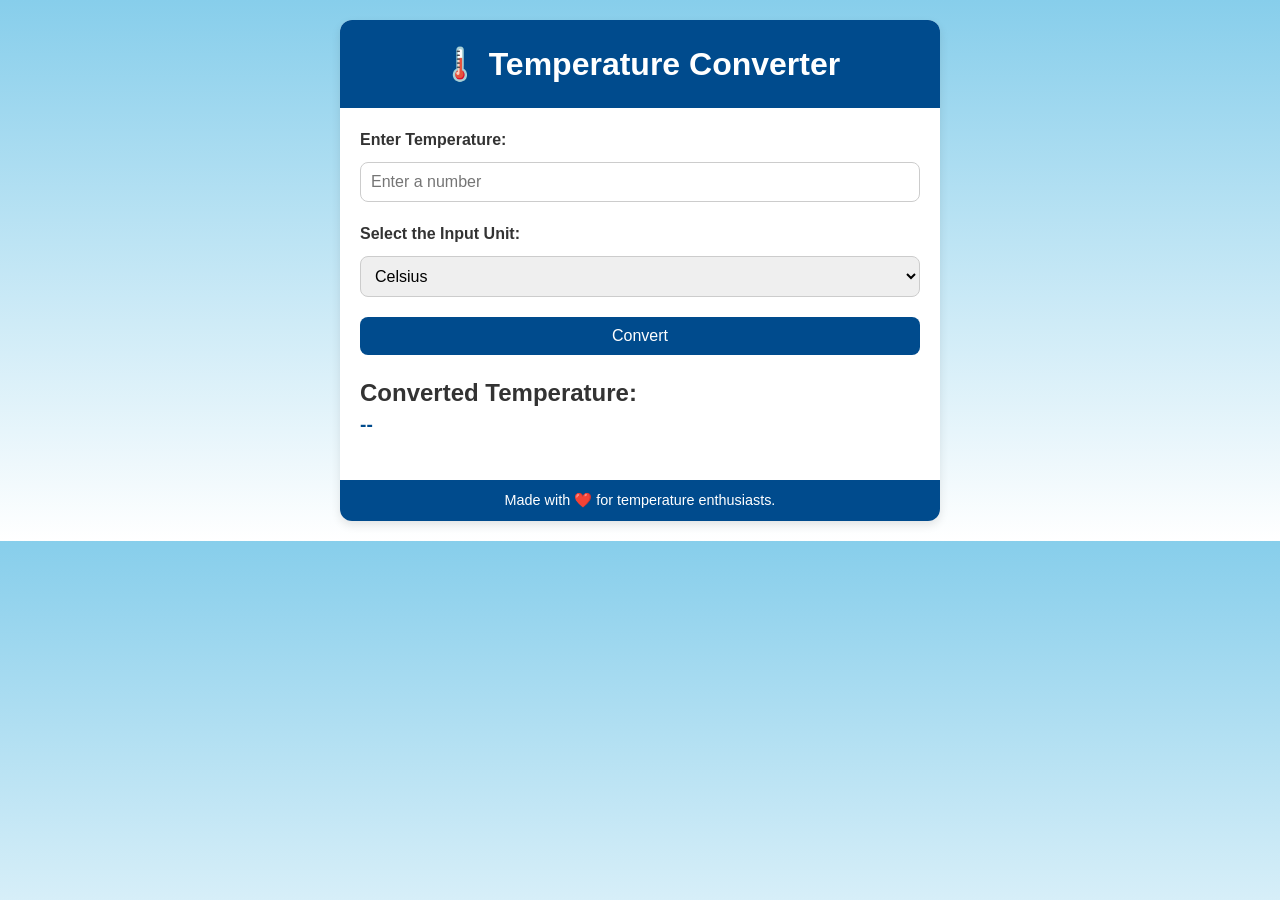
<file: level 1/task 3/task3.html>
<!DOCTYPE html>
<html lang="en">
<head>
  <meta charset="UTF-8">
  <meta name="viewport" content="width=device-width, initial-scale=1.0">
  <title>Temperature Converter</title>
  <link rel="stylesheet" href="styles.css">
</head>
<body>
  <div class="container">
    <header class="header">
      <h1>🌡️ Temperature Converter</h1>
    </header>

    <main class="converter">
      <!-- Input Section -->
      <div class="input-section">
        <label for="temperature">Enter Temperature:</label>
        <input type="text" id="temperature" placeholder="Enter a number">
        <span id="error-message"></span>
      </div>

      <!-- Dropdown Section -->
      <div class="dropdown-section">
        <label for="unit">Select the Input Unit:</label>
        <select id="unit">
          <option value="celsius">Celsius</option>
          <option value="fahrenheit">Fahrenheit</option>
          <option value="kelvin">Kelvin</option>
        </select>
      </div>

      <!-- Convert Button -->
      <button id="convert-btn">Convert</button>

      <!-- Result Display -->
      <div class="result-section">
        <h2>Converted Temperature:</h2>
        <p id="result">--</p>
      </div>
    </main>

    <footer class="footer">
      <p>Made with ❤️ for temperature enthusiasts.</p>
    </footer>
  </div>

  <script src="script.js"></script>
</body>
</html>
</file>
<file: level 1/task 3/styles.css>
/* General Reset */
* {
    margin: 0;
    padding: 0;
    box-sizing: border-box;
  }
  
  /* Body and Layout */
  body {
    font-family: 'Arial', sans-serif;
    background: linear-gradient(to bottom, #87ceeb, #ffffff);
    color: #333;
    line-height: 1.5;
    padding: 20px;
  }
  
  /* Container */
  .container {
    max-width: 600px;
    margin: 0 auto;
    background: #ffffff;
    border-radius: 12px;
    box-shadow: 0 4px 10px rgba(0, 0, 0, 0.1);
    overflow: hidden;
  }
  
  /* Header */
  .header {
    background: #004b8d;
    color: white;
    padding: 20px;
    text-align: center;
  }
  
  .header h1 {
    font-size: 2rem;
  }
  
  /* Main Converter Section */
  .converter {
    padding: 20px;
  }
  
  .input-section,
  .dropdown-section,
  .result-section {
    margin-bottom: 20px;
  }
  
  label {
    font-weight: bold;
    margin-bottom: 5px;
    display: block;
  }
  
  input,
  select {
    width: 100%;
    padding: 10px;
    border: 1px solid #ccc;
    border-radius: 8px;
    margin-top: 5px;
    font-size: 1rem;
  }
  
  input:focus,
  select:focus {
    border-color: #004b8d;
    outline: none;
    box-shadow: 0 0 5px rgba(0, 75, 141, 0.5);
  }
  
  #error-message {
    color: red;
    font-size: 0.9rem;
  }
  
  /* Button */
  #convert-btn {
    width: 100%;
    padding: 10px;
    background: #004b8d;
    color: white;
    font-size: 1rem;
    border: none;
    border-radius: 8px;
    cursor: pointer;
    margin-bottom: 20px;
    transition: background 0.3s ease;
  }
  
  #convert-btn:hover {
    background: #003366;
  }
  
  /* Result Section */
  .result-section h2 {
    font-size: 1.5rem;
    color: #333;
  }
  
  .result-section #result {
    font-size: 1.2rem;
    color: #004b8d;
    font-weight: bold;
  }
  
  /* Footer */
  .footer {
    background: #004b8d;
    color: white;
    text-align: center;
    padding: 10px;
    font-size: 0.9rem;
  }
  
  /* Responsive Design */
  @media screen and (max-width: 480px) {
    .header h1 {
      font-size: 1.8rem;
    }
  
    label {
      font-size: 0.95rem;
    }
  
    input,
    select,
    #convert-btn {
      font-size: 0.95rem;
    }
  
    .result-section h2 {
      font-size: 1.2rem;
    }
  }
</file>
